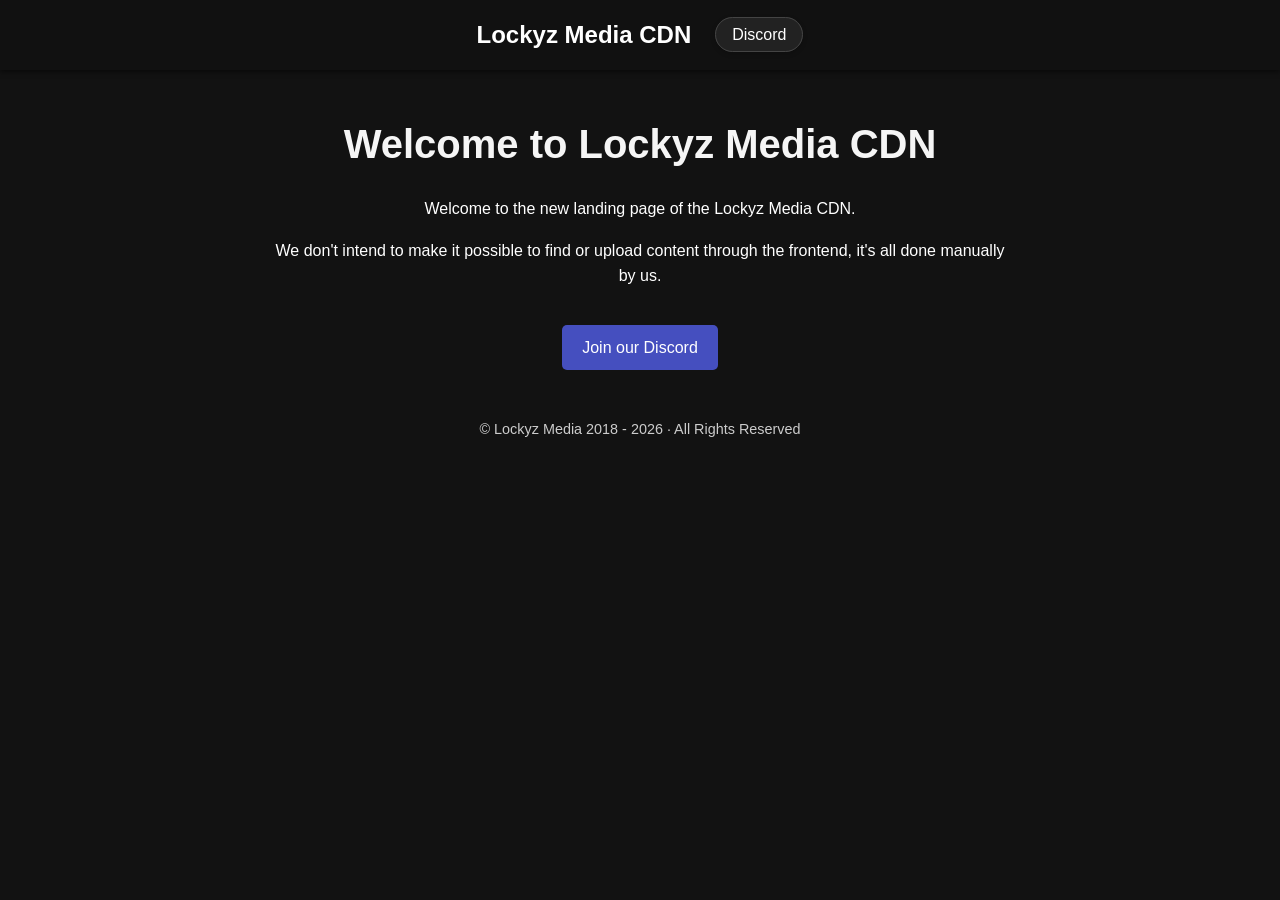
<file: index.html>
<!DOCTYPE html>
<html lang="en">
<head>
    <meta charset="utf-8" />
    <meta http-equiv="X-UA-Compatible" content="IE=edge" />
    <meta name="viewport" content="width=device-width, initial-scale=1" />
    <meta name="description" content="Lockyz Media CDN" />
    <meta name="author" content="Robin Painter" />
    <link rel="icon" type="image/png" href="/images/logo.png" />
    <title>Lockyz Media CDN</title>
    <link href="./css/style.css" rel="stylesheet" />
</head>

<body>
    <header role="banner">
        <nav class="navbar" role="navigation" aria-label="Main navigation">
            <div class="nav-container">
                <a href="/" class="brand">Lockyz Media CDN</a>
                <ul class="nav-links">
                    <li>
                        <a href="https://discord.gg/NgpN3YYbMM" aria-label="Join our Discord server (opens in a new tab)" target="_blank" rel="noopener noreferrer">Discord</a>
                    </li>
                </ul>
            </div>
        </nav>
    </header>

    <main role="main" class="main-content">
        <h1>Welcome to Lockyz Media CDN</h1>
        <p>Welcome to the new landing page of the Lockyz Media CDN.</p>
        <p>We don't intend to make it possible to find or upload content through the frontend, it's all done manually by us.</p>
        <a href="https://discord.gg/NgpN3YYbMM" class="btn-discord" target="_blank" rel="noopener noreferrer">Join our Discord</a>
    </main>

    <footer role="contentinfo">
        <div class="footer-content">
            <p>&copy; Lockyz Media 2018<span id="year-range"></span> &middot; All Rights Reserved</p>
        </div>
    </footer>

    <script>
        const currentYear = new Date().getFullYear();
        if (currentYear > 2018) {
            document.getElementById('year-range').textContent = ` - ${currentYear}`;
        }
    </script>

    <script>
        console.log(`
      _                _                __  __          _ _
     | |              | |              |  \\/  |        | (_)
     | |     ___   ___| | ___   _ ____ | \\  / | ___  __| |_  __ _
     | |    / _ \\ / __| |/ / | | |_  / | |\\/| |/ _ \\/ _\` | |/ _\` |
     | |___| (_) | (__|   <| |_| |/ /  | |  | |  __/ (_| | | (_| |
     |______\\___/ \\___|_|\\_\\\\__, /___| |_|  |_|\\___|\\__,_|_|\\__,_|
                            __/ |
                           |___/
    `);
    </script>
</body>
</html>
<!--
  _                _                __  __          _ _       
 | |              | |              |  \/  |        | (_)      
 | |     ___   ___| | ___   _ ____ | \  / | ___  __| |_  __ _ 
 | |    / _ \ / __| |/ / | | |_  / | |\/| |/ _ \/ _` | |/ _` |
 | |___| (_) | (__|   <| |_| |/ /  | |  | |  __/ (_| | | (_| |
 |______\___/ \___|_|\_\\__, /___| |_|  |_|\___|\__,_|_|\__,_|
                         __/ |                                
                        |___/                                 
-->
</file>
<file: css/style.css>
:root {
    --primary-color: #D900D9;
    --secondary-color: #BB00BB;
    --accent-color: #FF66FF;
    --background-color: #121212;
    --text-color: #FFFFFF;
    --navbar-hover-color: #D900D9;
}

/* Reset and base styles */
* {
    box-sizing: border-box;
    margin: 0;
    padding: 0;
}

body {
    margin: 0;
    background-color: var(--background-color);
    color: var(--text-color);
    font-family: Verdana, Geneva, sans-serif;
    padding-top: 80px;
    line-height: 1.6;
}

/* Header and Navigation */
header {
    position: fixed;
    top: 0;
    width: 100%;
    background-color: #111;
    z-index: 999;
    box-shadow: 0 2px 5px rgba(0, 0, 0, 0.5);
}

.navbar {
    display: flex;
    justify-content: center;
    padding: 1rem 2rem;
}

.nav-container {
    display: flex;
    align-items: center;
    gap: 1.5rem;
}

.brand {
    color: #fff;
    font-size: 1.5rem;
    text-decoration: none;
    font-weight: bold;
}

.nav-links {
    list-style: none;
    display: flex;
    gap: 1rem;
}

.nav-links li a {
    padding: 0.5rem 1rem;
    background-color: #222;
    color: #fff;
    border: 1px solid #444;
    border-radius: 999px;
    text-decoration: none;
    font-weight: 500;
    transition: all 0.2s ease;
    box-shadow: 0 2px 5px rgba(0, 0, 0, 0.2);
}

.nav-links li a:hover,
.nav-links li a:focus {
    background-color: #444;
    color: #fff;
    border-color: #666;
    transform: translateY(-2px);
    box-shadow: 0 4px 10px rgba(0, 0, 0, 0.3);
    outline: none;
}

/* Main Content */
.main-content {
    max-width: 800px;
    margin: 0 auto;
    text-align: center;
    padding: 2rem;
}

h1 {
    font-size: 2.5rem;
    margin-bottom: 20px;
    color: #F5F5F5;
}

p {
    font-size: 1rem;
    margin-bottom: 1rem;
}

/* Discord Button */
.btn-discord {
    background-color: #454FBF;
    color: white;
    padding: 10px 20px;
    text-align: center;
    text-decoration: none;
    border-radius: 5px;
    display: inline-block;
    margin-top: 20px;
    transition: background-color 0.3s ease;
}

.btn-discord:hover,
.btn-discord:focus {
    background-color: #5d6fa1;
    outline: none;
}

/* Footer */
footer {
    background-color: var(--background-color);
    font-family: Verdana, Geneva, sans-serif;
    width: 100%;
    padding: 1rem;
    text-align: center;
    position: relative;
    bottom: 0;
}

.footer-content p {
    font-size: 0.9rem;
    color: #ccc;
}

/* Focus Styles */
a:focus,
button:focus {
    outline: 2px solid var(--accent-color);
    outline-offset: 3px;
}

/* Ensures image scales on all devices */
.responsive-img {
    max-width: 100%;
    height: auto;
    display: block;
    margin: 1rem auto;
}

.main-content h1 + h1 {
    margin-top: 1.5rem;
}
</file>
